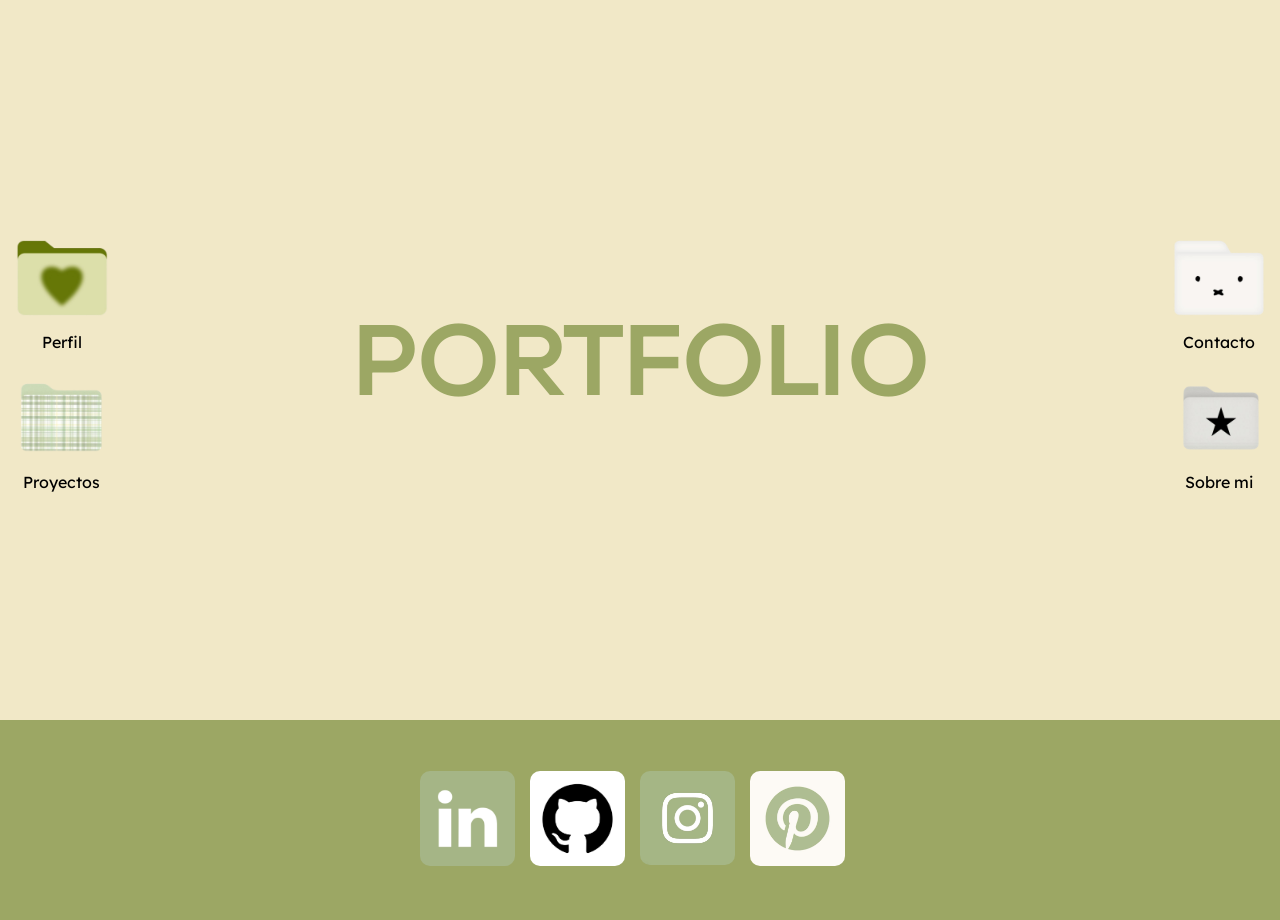
<file: index.html>
<!doctype html>
<html lang="en">
  <head>
    <meta charset="UTF-8" />
    <meta name="viewport" content="width=device-width, initial-scale=1.0" />
    <title>Inicio</title>
    <link rel="stylesheet" href="assets/css/index.css" />
  </head>
  <body>
    <div id="contenedor-main">
      <div id="contenedor-inicio">
        <div id="carpetas-1">
          <figure class="carpeta">
            <img src="assets/img/icon-4.png" alt="Carpeta corazon" />
            <figcaption>Perfil</figcaption>
          </figure>
          <figure class="carpeta">
            <img src="assets/img/icon-3.png" alt="Carpeta rallada" />
            <figcaption>Proyectos</figcaption>
          </figure>
        </div>
        <div id="titulo">
          <h1>PORTFOLIO</h1>
        </div>
        <div id="carpetas-2">
          <figure class="carpeta">
            <img src="assets/img/icon-2.png" alt="Carpeta miffy" />
            <figcaption>Contacto</figcaption>
          </figure>
          <figure class="carpeta">
            <img src="assets/img/icon-1.png" alt="Carpeta con estrella" />
            <figcaption>Sobre mi</figcaption>
          </figure>
        </div>
      </div>
      <footer>
        <a href=""
          ><img src="assets/img/icon-linkedin.jpg" alt="Icono de linkedin"
        /></a>
        <a href="https://github.com/vaninacodes"
          ><img src="assets/img/icon-github.jpg" alt="Icono de github"
        /></a>
        <a href=""
          ><img src="assets/img/icon-instagram.jpg" alt="Icono de instagram"
        /></a>
        <a href=""
          ><img src="assets/img/icon-pinterest.jpg" alt="Icono pinterest"
        /></a>
      </footer>
    </div>
  </body>
</html>
</file>
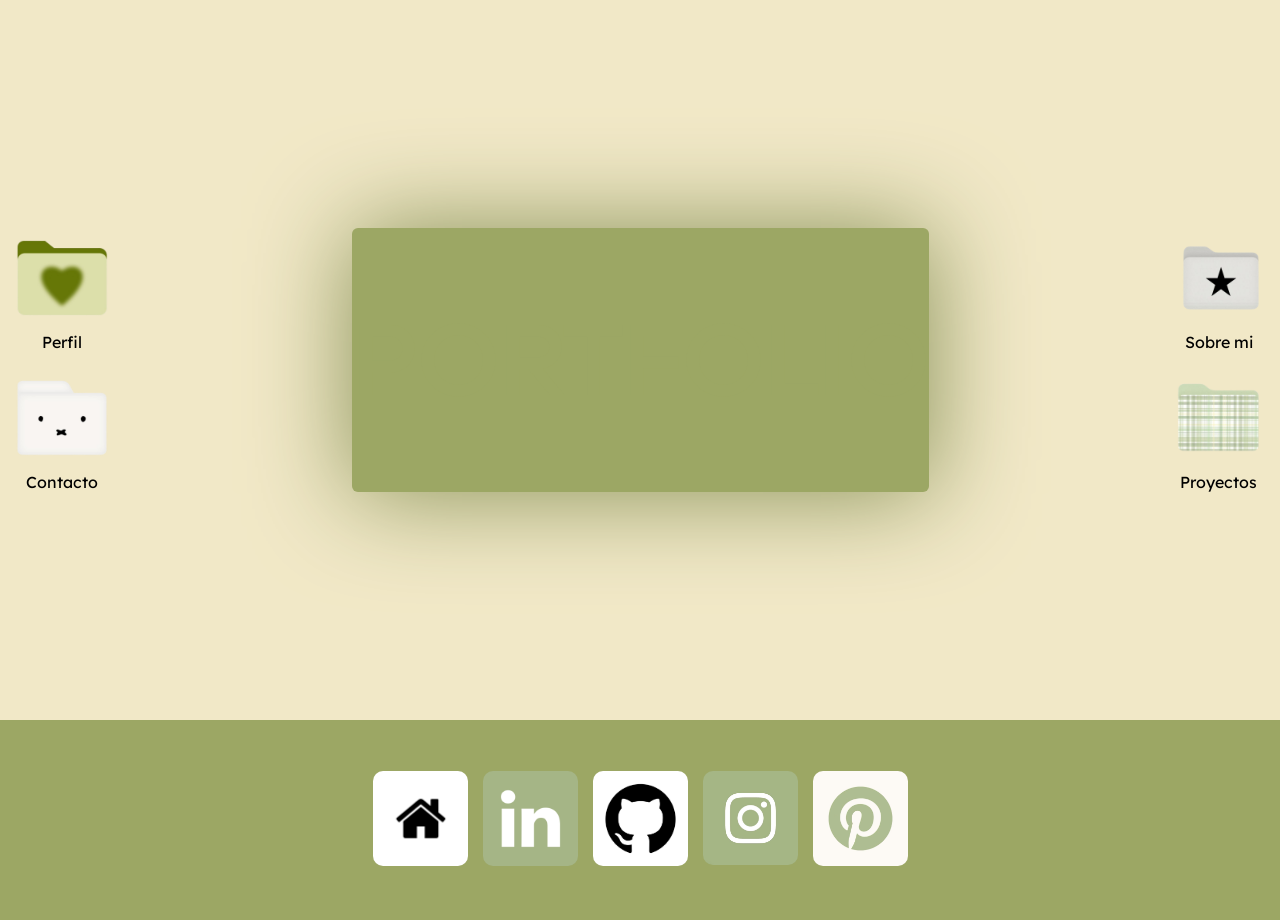
<file: perfil.html>
<!doctype html>
<html lang="en">
  <head>
    <meta charset="UTF-8" />
    <meta name="viewport" content="width=device-width, initial-scale=1.0" />
    <title>Inicio</title>
    <link rel="stylesheet" href="assets/css/perfil.css" />
  </head>
  <body>
    <div id="contenedor-main">
      <div id="contenedor-inicio">
        <div id="carpetas-1">
          <figure class="carpeta">
            <img src="assets/img/icon-4.png" alt="Carpeta corazon" />
            <figcaption>Perfil</figcaption>
          </figure>
          <figure class="carpeta">
            <img src="assets/img/icon-2.png" alt="Carpeta miffy" />
            <figcaption>Contacto</figcaption>
          </figure>
        </div>
        <div id="contenedor-perfil">
          <h1>PORTFOLIO</h1>
        </div>
        <div id="carpetas-2">
          <figure class="carpeta">
            <img src="assets/img/icon-1.png" alt="Carpeta con estrella" />
            <figcaption>Sobre mi</figcaption>
          </figure>
          <figure class="carpeta">
            <img src="assets/img/icon-3.png" alt="Carpeta rallada" />
            <figcaption>Proyectos</figcaption>
          </figure>
        </div>
      </div>
      <footer>
        <a href="index.html"
          ><img src="assets/img/icon-home.jpg" alt="Icono de inicio"
        /></a>
        <a href=""
          ><img src="assets/img/icon-linkedin.jpg" alt="Icono de linkedin"
        /></a>
        <a href="https://github.com/vaninacodes"
          ><img src="assets/img/icon-github.jpg" alt="Icono de github"
        /></a>
        <a href=""
          ><img src="assets/img/icon-instagram.jpg" alt="Icono de instagram"
        /></a>
        <a href=""
          ><img src="assets/img/icon-pinterest.jpg" alt="Icono pinterest"
        /></a>
      </footer>
    </div>
  </body>
</html>
</file>
<file: assets/css/index.css>
@import url('https://fonts.googleapis.com/css2?family=Elms+Sans:ital,wght@0,100..900;1,100..900&family=Lexend:wght@100..900&display=swap');
/* === INDEX === */
body{
    margin: 0;
    padding: 0;
    background-color: #F1E8C7;
}
h1{
    font-family: "Elms Sans", sans-serif;
    font-optical-sizing: auto;
    font-style: normal;
    font-size: 100px;
    color: #9CA764 ;
}
a{
    text-decoration: none;
    color: black;
}
a img:hover{
    width: 110px;
    transition: 0.3 ease-in-out;
}
p{
    font-family: "Lexend", sans-serif;
    font-optical-sizing: auto;
    font-style: normal;
}
figcaption{
    font-family: "Lexend", sans-serif;
    font-optical-sizing: auto;
    font-style: normal;
    text-align: center;
}
.carpeta img{
    width: 100px;
}
#contenedor-inicio{
    display: grid;
    grid-template-columns: auto auto auto;
    min-height: 80vh;
    justify-content: center;
    align-items: center;
    gap: 200px;
}
footer{
    background-color: #9CA764;
    min-height: 20vh;
    display: grid;
    grid-template-columns: auto auto auto auto auto;
    padding: 10px;
    align-items: center;
    justify-content: center;
    gap: 15px;
}
footer img{
    width: 95px;
    border-radius: 10px;
}
</file>
<file: assets/css/perfil.css>
@import url('https://fonts.googleapis.com/css2?family=Elms+Sans:ital,wght@0,100..900;1,100..900&family=Lexend:wght@100..900&display=swap');
/* === INDEX === */
body{
    margin: 0;
    padding: 0;
    background-color: #F1E8C7;
}
h1{
    font-family: "Elms Sans", sans-serif;
    font-optical-sizing: auto;
    font-style: normal;
    font-size: 100px;
    color: #9CA764 ;
    
}
a{
    text-decoration: none;
    color: black;
}
a img:hover{
    width: 110px;
    transition: 0.3 ease-in-out;
}
#contenedor-perfil{
    background-color: #9CA764;
    box-shadow: 1px 1px 100px 1px #879157;
    border-radius: 6px;
}
p{
    font-family: "Lexend", sans-serif;
    font-optical-sizing: auto;
    font-style: normal;
}
figcaption{
    font-family: "Lexend", sans-serif;
    font-optical-sizing: auto;
    font-style: normal;
    text-align: center;
}
.carpeta img{
    width: 100px;
}
#contenedor-inicio{
    display: grid;
    grid-template-columns: auto auto auto;
    min-height: 80vh;
    justify-content: center;
    align-items: center;
    gap: 200px;
}
footer{
    background-color: #9CA764;
    min-height: 20vh;
    display: grid;
    grid-template-columns: auto auto auto auto auto;
    padding: 10px;
    align-items: center;
    justify-content: center;
    gap: 15px;
}
footer img{
    width: 95px;
    border-radius: 10px;
}
</file>
